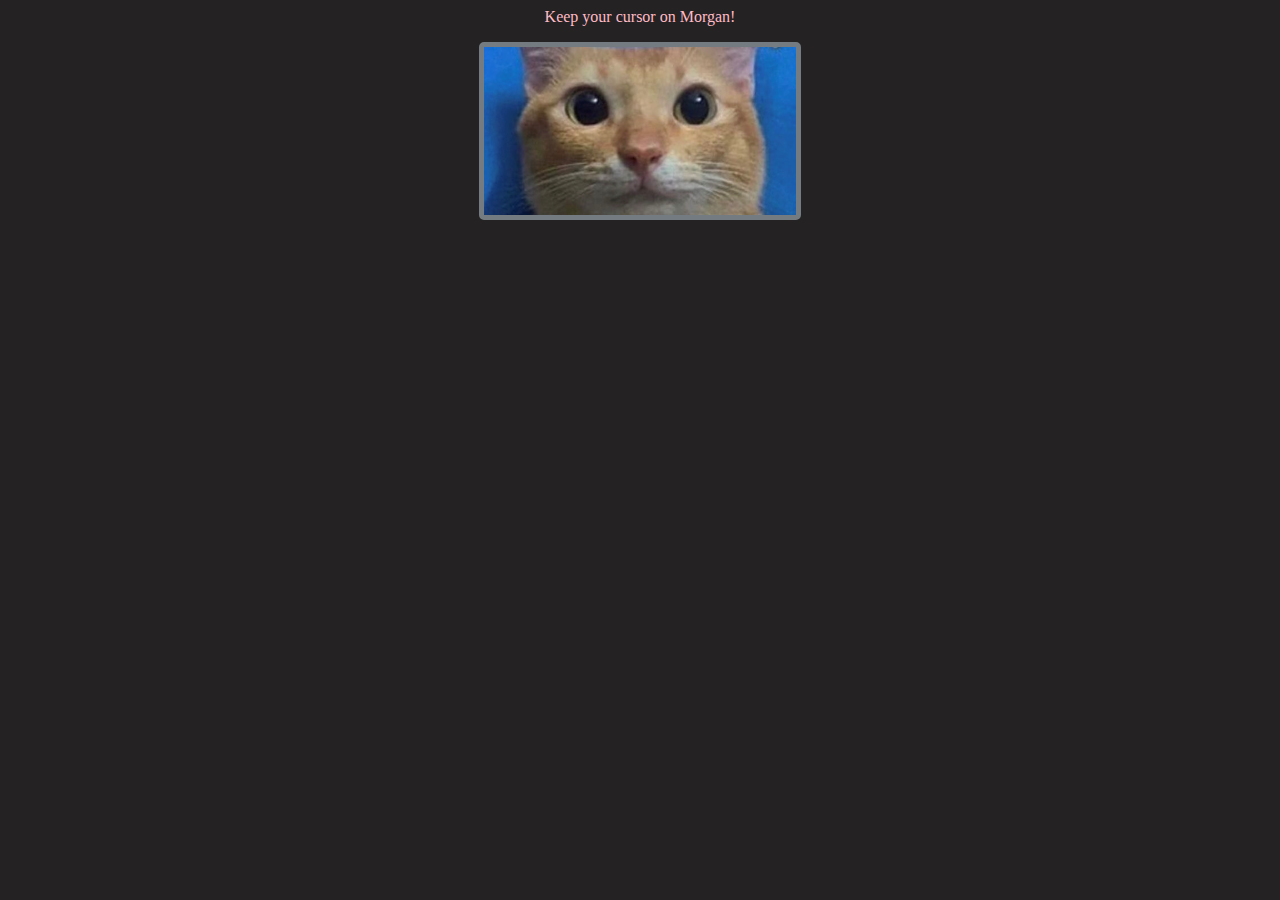
<file: index.html>
<!-- hi, -kawa -->

<html>

  <head>
    <title>bread</title>

    <meta charset="utf-8"/>

    <meta name="viewport" content="width=device-width, initial-scale"/>

    <link rel="stylesheet" href="css/suku.css"/>

  </head>

<!-- meow -->
  <body>

    <div id="retar">
      <p>Keep your cursor on Morgan!</p>
    </div>

    <header>
        <a href="https://twitter.com/memesiwish/status/1480162612436357126">
        <div id="head">   
                <img id="morgan" src="images/morg.png" alt="morgan">
                <img id="boom" src="images/boom.gif">
            </div>
        </a>
    </header>


    <script src="scripts/script.js"></script>
  </body>
</html>
</file>
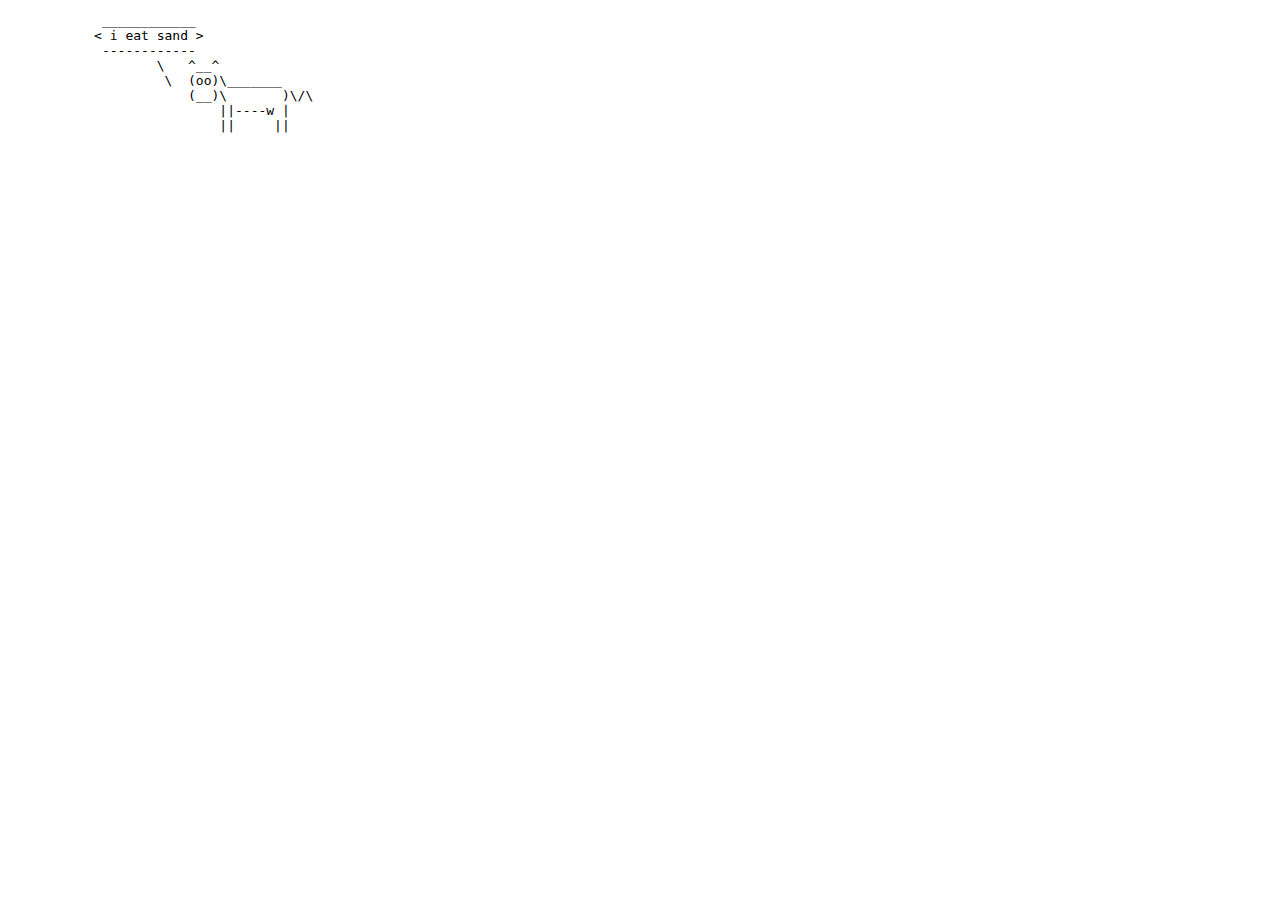
<file: awawa.html>
<!DOCTYPE html>
<!--
    me-ow 
    meth

    <im def writing this shit in english>

-->
<html>
    <head>
        <title> blank </title>
        <meta charset="utf-8">
        <meta name="viewport" content="width=device-width, initial-scale">
    </head>
    <body>
        <pre>
            ____________
           < i eat sand >
            ------------
                   \   ^__^
                    \  (oo)\_______
                       (__)\       )\/\
                           ||----w |
                           ||     ||
           </pre>
    </body>
</html>
</file>
<file: css/suku.css>
body {
    overflow-x: hidden;
    font-family: 'tahoma';
    background-color: #242222;
    color: #ffbbc6
}

#retar {
    text-align: center;
}

#head {
    position: relative;
    display: flex;
    justify-content: center;
    text-align: center;
}

#morgan {
    position: absolute;
    border: 5px;
    border-style: solid;
    border-radius: 5px;
    color: #747b81;
    padding: 0%;
}

#boom {
    position: absolute;
    padding: 0%;
    width: 300px;
    height: 173px;
    opacity: 0;
}

#head:hover {
    transition:  5s ease-in-out;
    margin-top: 15em;
    transform: scale(2);
} 

#boom:hover {
    animation-name: boom;
    animation-duration: 100s;
}


@keyframes boom {
    4%{opacity: 0;}

    5%{opacity: 1;}
}
</file>
